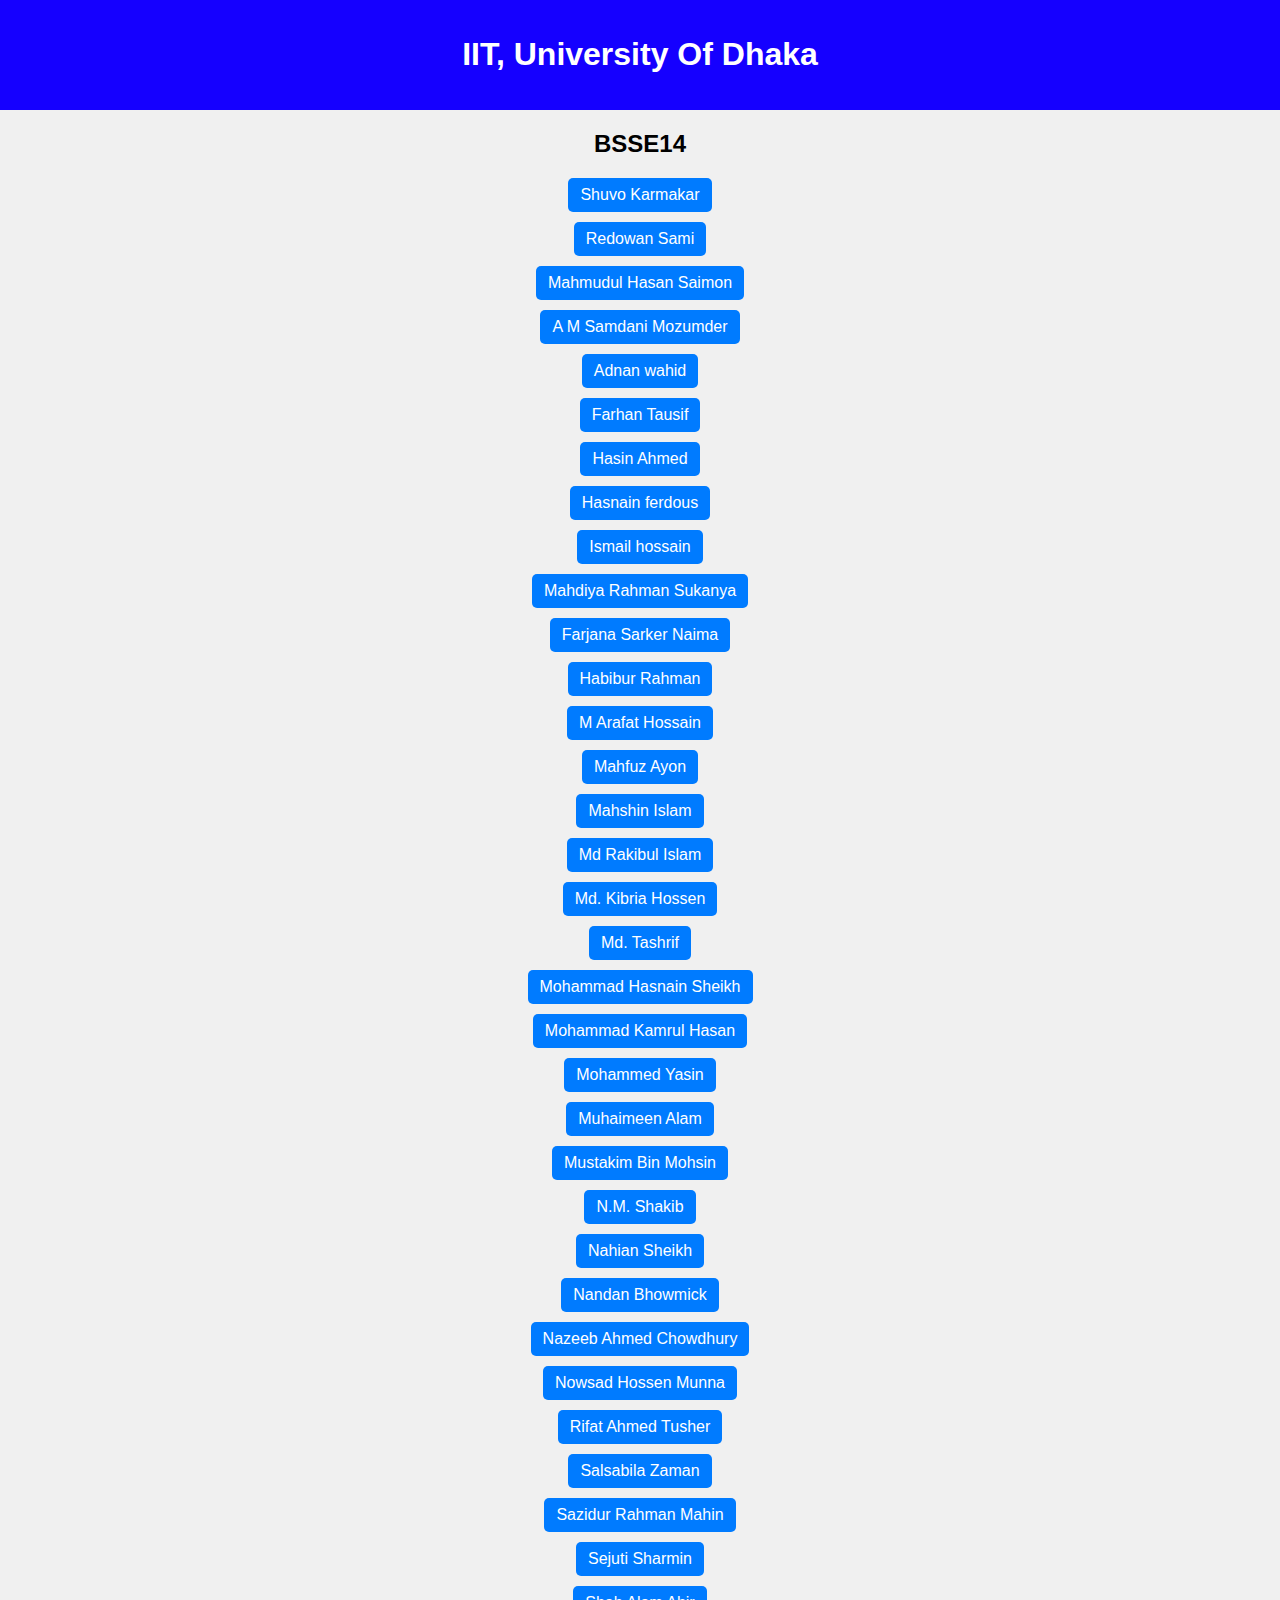
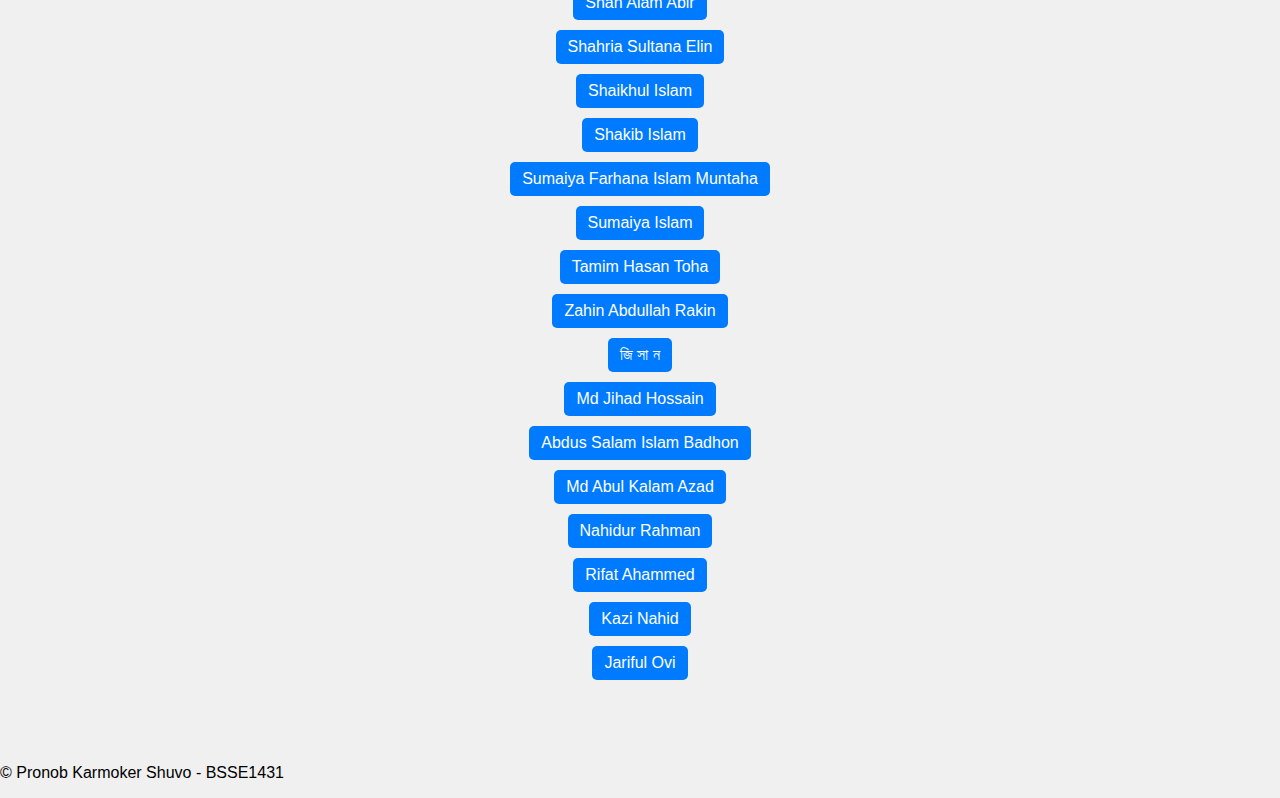
<file: index.html>
<!DOCTYPE html>
<html lang="en">
<head>
    <meta charset="UTF-8">
    <meta name="viewport" content="width=device-width, initial-scale=1.0">
    <title>SocialLinkHub - BSSE14 Edition</title>
    <link rel="stylesheet" href="BSSE14.css">
</head>
<body>
    <header>
        <h1>IIT, University Of Dhaka</h1>
    </header>
    <main>
        <section class="friend-list">
            <h2>BSSE14</h2>
            <ul>
                
                <li><a href="https://www.facebook.com/suvo.suvokarmoker/">Shuvo Karmakar</a></li>
                <li><a href=https://www.facebook.com/sami.rbs.104>Redowan Sami</a></li>
                <li><a href="https://www.facebook.com/SaimonBhuiyan4U">Mahmudul Hasan Saimon</a></li>
                <li><a href=https://www.facebook.com/sam.mozumder.73>A M Samdani Mozumder </a></li>
                <li><a href=https://www.facebook.com/adnan08072>Adnan wahid</a></li>
                <li><a href=https://www.facebook.com/farhan.tausif.106863>Farhan Tausif</a></li>
                <li><a href="https://www.facebook.com/hasin.ahmed.10000">Hasin Ahmed </a></li>
                <li><a href=https://www.facebook.com/hasnain.ferdous>Hasnain ferdous</a></li>
                <li><a href="https://www.facebook.com/hossain.ismail.106">Ismail hossain</a></li>
                <li><a href=https://www.facebook.com/mahdiyarahman.sukanya>Mahdiya Rahman Sukanya</a></li>
                <li><a href="https://www.facebook.com/farjana.sarker.902">Farjana Sarker Naima</a></li>
                <li><a href="https://www.facebook.com/leo.Hbb">Habibur Rahman</a></li>
                <li><a href="https://www.facebook.com/arafat.iit">M Arafat Hossain</a></li>
                <li><a href="https://www.facebook.com/mahfuz.ayon.73">Mahfuz Ayon</a></li>
                <li><a href="https://www.facebook.com/sopnerrajkumar.mahshin">Mahshin Islam</a></li>
                <li><a href="https://www.facebook.com/rakibalnatiq">Md Rakibul Islam</a></li>
                <li><a href="https://www.facebook.com/md.kibria.hossen.96">Md. Kibria Hossen</a></li>
                <li><a href="https://www.facebook.com/tashrif.pro.9041">Md. Tashrif</a></li>
                <li><a href="https://www.facebook.com/hasnain.sk.581">Mohammad Hasnain Sheikh</a></li>
                <li><a href="https://www.facebook.com/kamrul.rifat.355">Mohammad Kamrul Hasan</a></li>
                <li><a href="https://www.facebook.com/profile.php?id=100013365737842">Mohammed Yasin</a></li>
                <li><a href="https://www.facebook.com/muhaimen.alam">Muhaimeen Alam</a></li>
                <li><a href="https://www.facebook.com/profile.php?id=100010486301285">Mustakim Bin Mohsin</a></li>
                <li><a href="https://www.facebook.com/profile.php?id=100011411499622">N.M. Shakib</a></li>
                <li><a href="https://www.facebook.com/profile.php?id=100084330557106">Nahian Sheikh</a></li>
                <li><a href="https://www.facebook.com/nandan.bhowmick.50">Nandan Bhowmick</a></li>
                <li><a href="https://www.facebook.com/nazeebahmed19">Nazeeb Ahmed Chowdhury</a></li>
                <li><a href="https://www.facebook.com/nowsadhossen.munna">Nowsad Hossen Munna</a></li>
                <li><a href="https://www.facebook.com/rifatahmed.tusher">Rifat Ahmed Tusher</a></li>
                <li><a href="https://www.facebook.com/salsalovesburguralot">Salsabila Zaman</a></li>
                <li><a href="https://www.facebook.com/sazidurrahmanmahin25.1103">Sazidur Rahman Mahin</a></li>
                <li><a href="https://www.facebook.com/sejuti.sharmin.37">Sejuti Sharmin</a></li>
                <li><a href="https://www.facebook.com/profile.php?id=100083939365247">Shah Alam Abir</a></li>
                <li><a href="https://www.facebook.com/profile.php?id=100049310853832">Shahria Sultana Elin</a></li>
                <li><a href="https://www.facebook.com/profile.php?id=100009718200057">Shaikhul Islam</a></li>
                <li><a href="https://www.facebook.com/mdshakibul.islamshakib.921">Shakib Islam</a></li>
                <li><a href="https://www.facebook.com/sumaiyafarhana.islam.5">Sumaiya Farhana Islam Muntaha</a></li>
                <li><a href="https://www.facebook.com/profile.php?id=100051002025630">Sumaiya Islam</a></li>
                <li><a href="https://www.facebook.com/tohu69t">Tamim Hasan Toha</a></li>
                <li><a href="https://www.facebook.com/zahinabdullah.rakin">Zahin Abdullah Rakin</a></li>
                <li><a href="https://www.facebook.com/profile.php?id=100008484134212">জি সা ন</a></li>
                <li><a href="https://www.facebook.com/profile.php?id=100085498601226">Md Jihad Hossain</a></li>
                <li><a href="https://www.facebook.com/abdussalamislam.badhon">Abdus Salam Islam Badhon </a></li>
                <li><a href="https://www.facebook.com/profile.php?id=100056672304243">Md Abul Kalam Azad</a></li>
                <li><a href="https://www.facebook.com/nahidur.rahman.75470">Nahidur Rahman</a></li>
                <li><a href="https://www.facebook.com/profile.php?id=100084554198872">Rifat Ahammed</a></li>
                <li><a href="https://www.facebook.com/kazi.nah1d">Kazi Nahid</a></li>
                <li><a href="https://www.facebook.com/jariful.ovi">Jariful Ovi</a></li>
                <!--<li><a href="#">Friend 3</a></li>-->
                <!-- Add more friends here -->

                
            </ul>
        </section>
    </main>
    <footer>
        <br/>
        <p>© Pronob Karmoker Shuvo - BSSE1431</p>
    </footer>
</body>
</html>
</file>
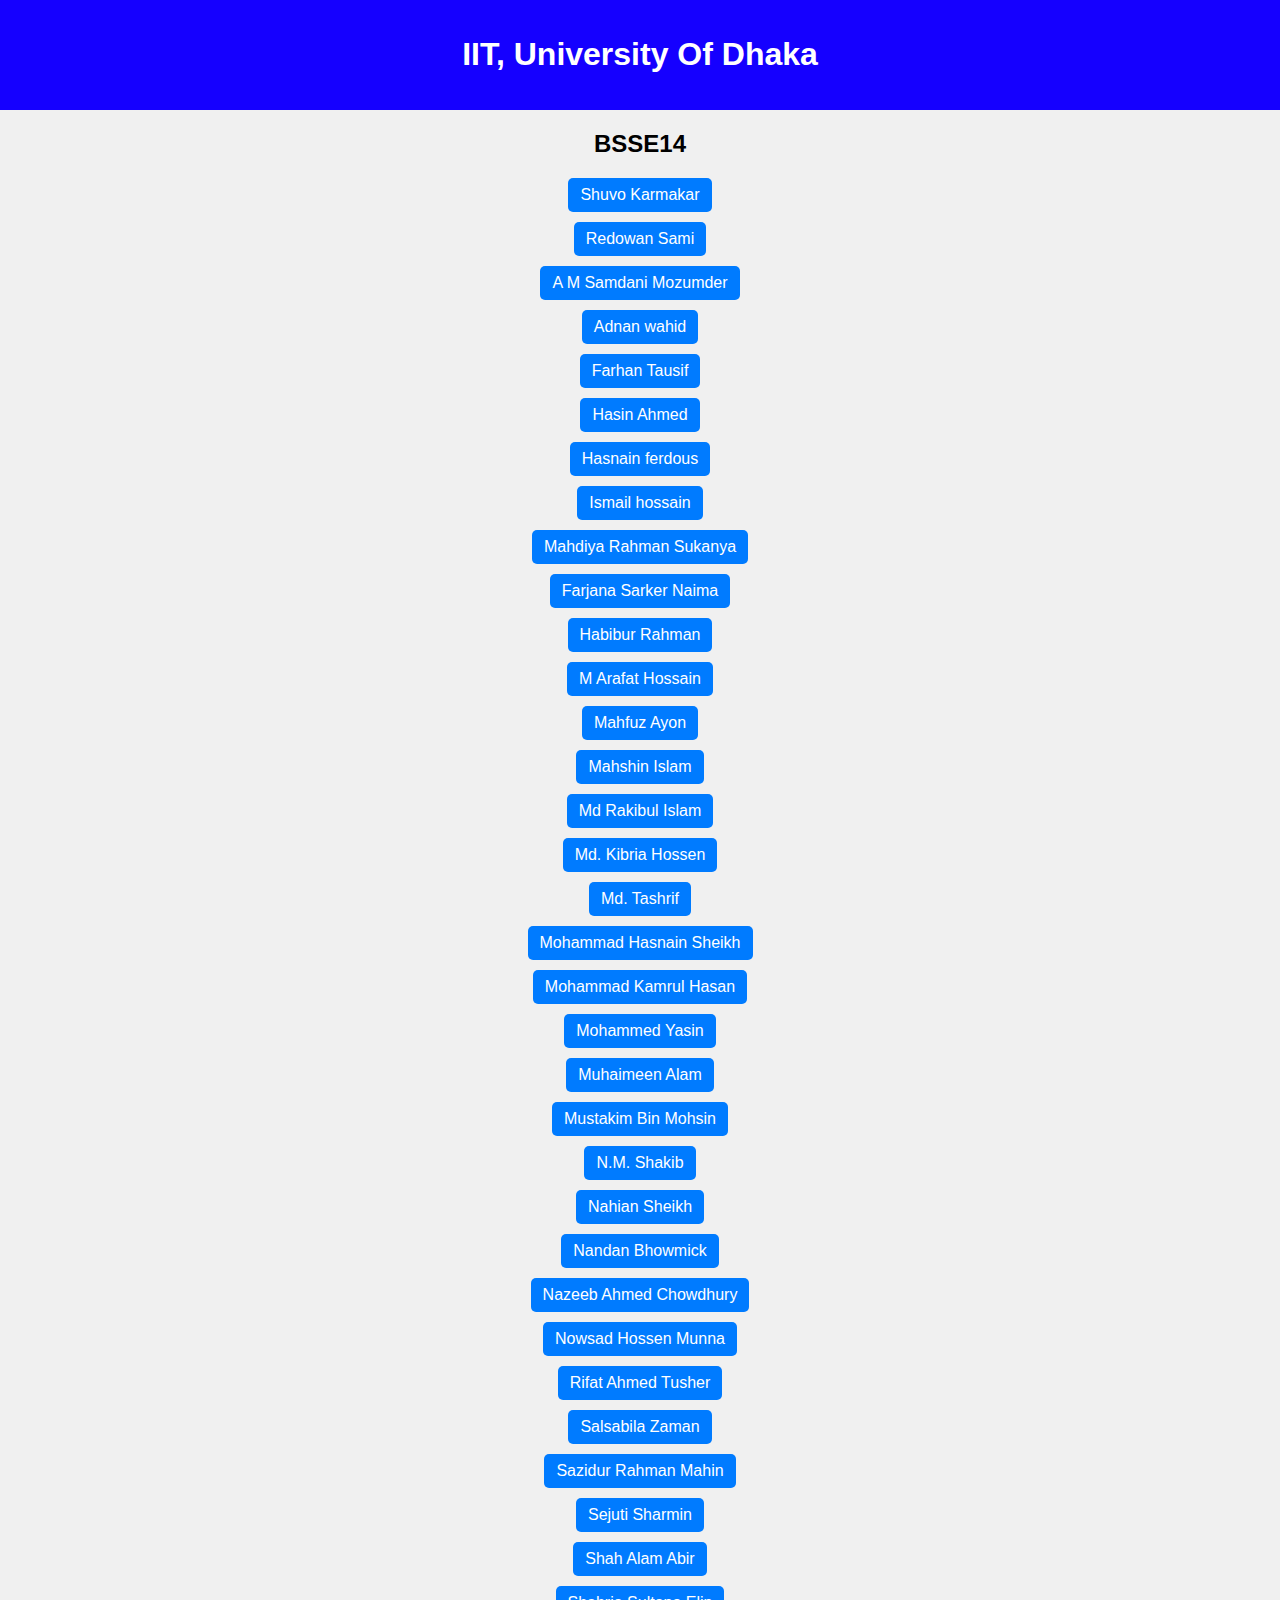
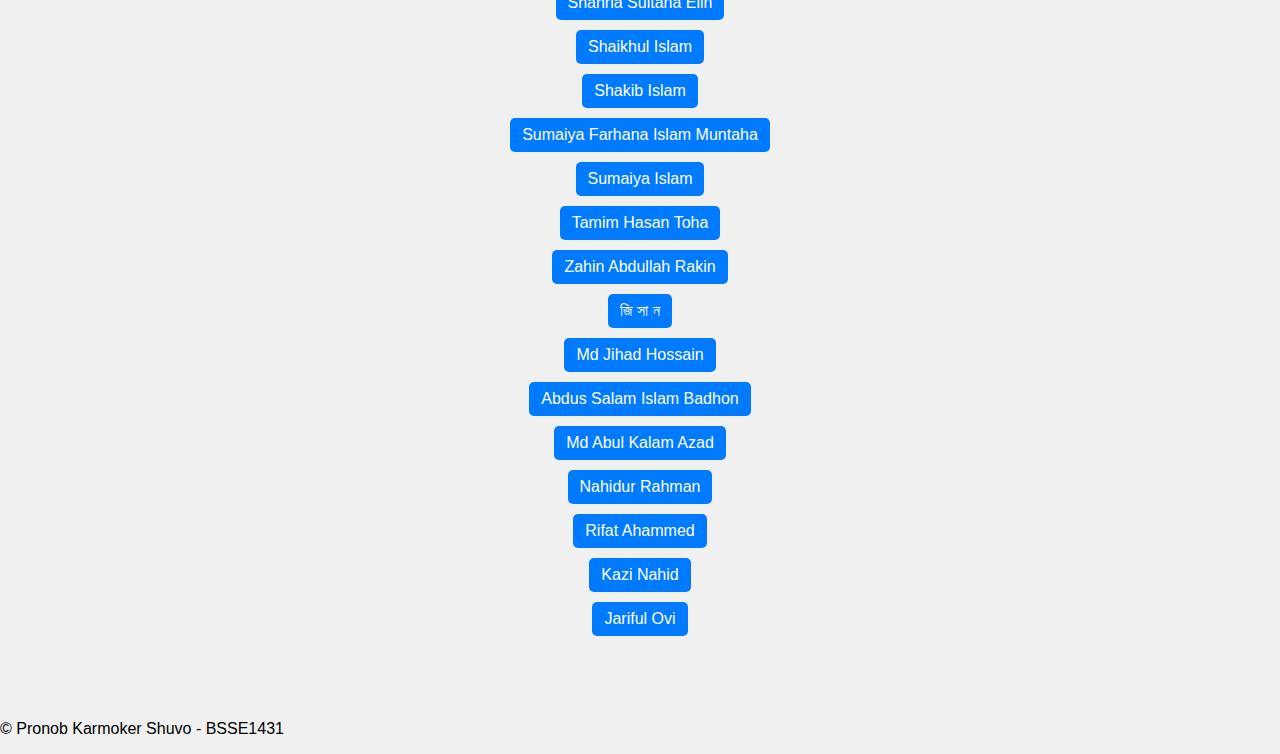
<file: BSSE14.html>
<!DOCTYPE html>
<html lang="en">
<head>
    <meta charset="UTF-8">
    <meta name="viewport" content="width=device-width, initial-scale=1.0">
    <title>SocialLinkHub - BSSE14 Edition</title>
    <link rel="stylesheet" href="BSSE14.css">
</head>
<body>
    <header>
        <h1>IIT, University Of Dhaka</h1>
    </header>
    <main>
        <section class="friend-list">
            <h2>BSSE14</h2>
            <ul>
                
                <li><a href="https://www.facebook.com/suvo.suvokarmoker/">Shuvo Karmakar</a></li>
                <li><a href=https://www.facebook.com/sami.rbs.104>Redowan Sami</a></li>
                <li><a href=https://www.facebook.com/sam.mozumder.73>A M Samdani Mozumder </a></li>
                <li><a href=https://www.facebook.com/adnan08072>Adnan wahid</a></li>
                <li><a href=https://www.facebook.com/farhan.tausif.106863>Farhan Tausif</a></li>
                <li><a href="https://www.facebook.com/hasin.ahmed.10000">Hasin Ahmed </a></li>
                <li><a href=https://www.facebook.com/hasnain.ferdous>Hasnain ferdous</a></li>
                <li><a href="https://www.facebook.com/hossain.ismail.106">Ismail hossain</a></li>
                <li><a href=https://www.facebook.com/mahdiyarahman.sukanya>Mahdiya Rahman Sukanya</a></li>
                <li><a href="https://www.facebook.com/farjana.sarker.902">Farjana Sarker Naima</a></li>
                <li><a href="https://www.facebook.com/leo.Hbb">Habibur Rahman</a></li>
                <li><a href="https://www.facebook.com/arafat.iit">M Arafat Hossain</a></li>
                <li><a href="https://www.facebook.com/mahfuz.ayon.73">Mahfuz Ayon</a></li>
                <li><a href="https://www.facebook.com/sopnerrajkumar.mahshin">Mahshin Islam</a></li>
                <li><a href="https://www.facebook.com/rakibalnatiq">Md Rakibul Islam</a></li>
                <li><a href="https://www.facebook.com/md.kibria.hossen.96">Md. Kibria Hossen</a></li>
                <li><a href="https://www.facebook.com/tashrif.pro.9041">Md. Tashrif</a></li>
                <li><a href="https://www.facebook.com/hasnain.sk.581">Mohammad Hasnain Sheikh</a></li>
                <li><a href="https://www.facebook.com/kamrul.rifat.355">Mohammad Kamrul Hasan</a></li>
                <li><a href="https://www.facebook.com/profile.php?id=100013365737842">Mohammed Yasin</a></li>
                <li><a href="https://www.facebook.com/muhaimen.alam">Muhaimeen Alam</a></li>
                <li><a href="https://www.facebook.com/profile.php?id=100010486301285">Mustakim Bin Mohsin</a></li>
                <li><a href="https://www.facebook.com/profile.php?id=100011411499622">N.M. Shakib</a></li>
                <li><a href="https://www.facebook.com/profile.php?id=100084330557106">Nahian Sheikh</a></li>
                <li><a href="https://www.facebook.com/nandan.bhowmick.50">Nandan Bhowmick</a></li>
                <li><a href="https://www.facebook.com/nazeebahmed19">Nazeeb Ahmed Chowdhury</a></li>
                <li><a href="https://www.facebook.com/nowsadhossen.munna">Nowsad Hossen Munna</a></li>
                <li><a href="https://www.facebook.com/rifatahmed.tusher">Rifat Ahmed Tusher</a></li>
                <li><a href="https://www.facebook.com/salsalovesburguralot">Salsabila Zaman</a></li>
                <li><a href="https://www.facebook.com/sazidurrahmanmahin25.1103">Sazidur Rahman Mahin</a></li>
                <li><a href="https://www.facebook.com/sejuti.sharmin.37">Sejuti Sharmin</a></li>
                <li><a href="https://www.facebook.com/profile.php?id=100083939365247">Shah Alam Abir</a></li>
                <li><a href="https://www.facebook.com/profile.php?id=100049310853832">Shahria Sultana Elin</a></li>
                <li><a href="https://www.facebook.com/profile.php?id=100009718200057">Shaikhul Islam</a></li>
                <li><a href="https://www.facebook.com/mdshakibul.islamshakib.921">Shakib Islam</a></li>
                <li><a href="https://www.facebook.com/sumaiyafarhana.islam.5">Sumaiya Farhana Islam Muntaha</a></li>
                <li><a href="https://www.facebook.com/profile.php?id=100051002025630">Sumaiya Islam</a></li>
                <li><a href="https://www.facebook.com/tohu69t">Tamim Hasan Toha</a></li>
                <li><a href="https://www.facebook.com/zahinabdullah.rakin">Zahin Abdullah Rakin</a></li>
                <li><a href="https://www.facebook.com/profile.php?id=100008484134212">জি সা ন</a></li>
                <li><a href="https://www.facebook.com/profile.php?id=100085498601226">Md Jihad Hossain</a></li>
                <li><a href="https://www.facebook.com/abdussalamislam.badhon">Abdus Salam Islam Badhon </a></li>
                <li><a href="https://www.facebook.com/profile.php?id=100056672304243">Md Abul Kalam Azad</a></li>
                <li><a href="https://www.facebook.com/nahidur.rahman.75470">Nahidur Rahman</a></li>
                <li><a href="https://www.facebook.com/profile.php?id=100084554198872">Rifat Ahammed</a></li>
                <li><a href="https://www.facebook.com/kazi.nah1d">Kazi Nahid</a></li>
                <li><a href="https://www.facebook.com/jariful.ovi">Jariful Ovi</a></li>
                <!--<li><a href="#">Friend 3</a></li>-->
                <!-- Add more friends here -->

                
            </ul>
        </section>
    </main>
    <footer>
        <br/>
        <p>© Pronob Karmoker Shuvo - BSSE1431</p>
    </footer>
</body>
</html>
</file>
<file: BSSE14.css>
body {
    font-family: Arial, sans-serif;
    margin: 0;
    padding: 0;
    background-color: #f0f0f0;
}

header {
    background-color: #1500ff;
    color: #fff;
    padding: 15px;
    text-align: center;
}

main {
    padding: 20px;
    
}

section {
    margin-bottom: 30px;
    text-align: center;
}

h2 {
    margin-top: 0;
    
}

ul {
    list-style: none;
    padding: 0;
}

li {
    margin-bottom: 10px;
}

a {
    display: inline-block;
    background-color: #007BFF;
    color: #ffffff;
    padding: 8px 12px;
    text-decoration: none;
    border-radius: 5px;
}

a:hover {
    background-color: #86b300;
    text-align: center;
}
</file>
